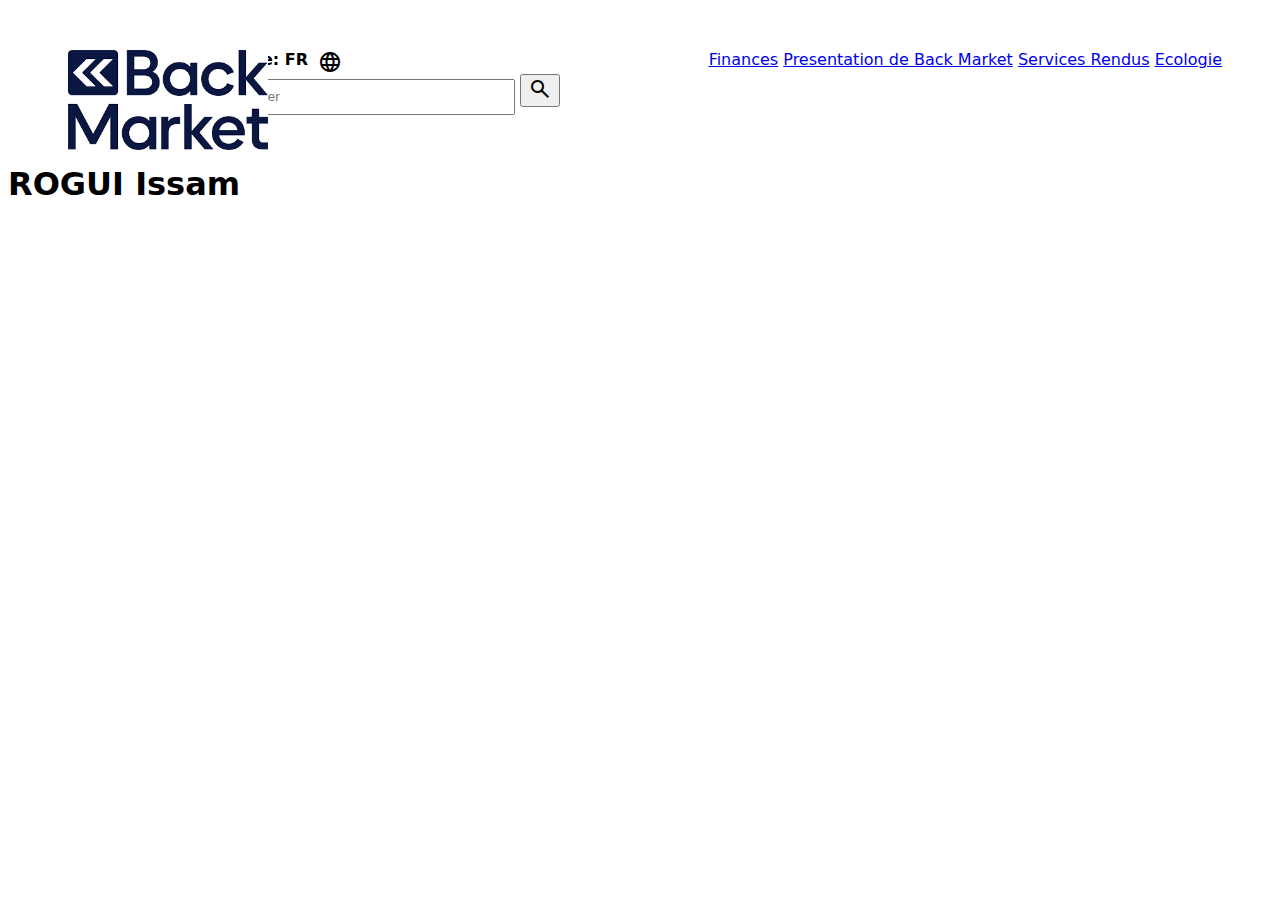
<file: accueil.html>
<!DOCTYPE html>
<html lang="fr">

<head>
    <meta charset="UTF-8">
    <meta name="viewport" content="width=device-width, initial-scale=1.0">

    <title>Back Market Economie</title>

    <link rel="icon" type="image/png" href="https://play-lh.googleusercontent.com/U8HlTQu_JwwUjKYuefGeJsRyQXh5cFV45PycY0GyE4q2T3WaxvAtbCQ_VgwYpk4OGKga">
    <link rel="stylesheet" href="style_accueil.css">
    <link rel="stylesheet" href="https://fonts.googleapis.com/css2?family=Material+Symbols+Outlined">
</head>


<body>

    <header>
        <!-- Insertion du logo -->
        <a href="https://www.backmarket.fr/fr-fr">
            <img class="logo" src="back_market_logo.png" alt="Back Market Logo">
        </a>
        
        <!-- Insertion Partie droite du header  -->
        <div class="header_right">

            <!-- Insertion langue + icon -->
            <div class="language">
                <span>Langue: FR</span>
                <span class="material-symbols-outlined">Language</span>
            </div>

            <!-- Insertion barre de recherche + bouton icon -->
            <form>
                <input type="text" placeholder="Rechercher">

                <button type="submit">
                    <span class="material-symbols-outlined">search</span>
                </button>
            </form>
        </div>

        <nav>
            <a href="pages_finances.html">Finances</a>
            <a href="page_presentation.html">Presentation de Back Market</a>
            <a href="services_rendus.html">Services Rendus</a>
            <a href="ecologie_back_market.html">Ecologie</a>
        </nav>

    </header>

    <main>

    </main>

    <footer>
        <h1>ROGUI Issam</h1>
    </footer>
    
</body>


</html>
</file>
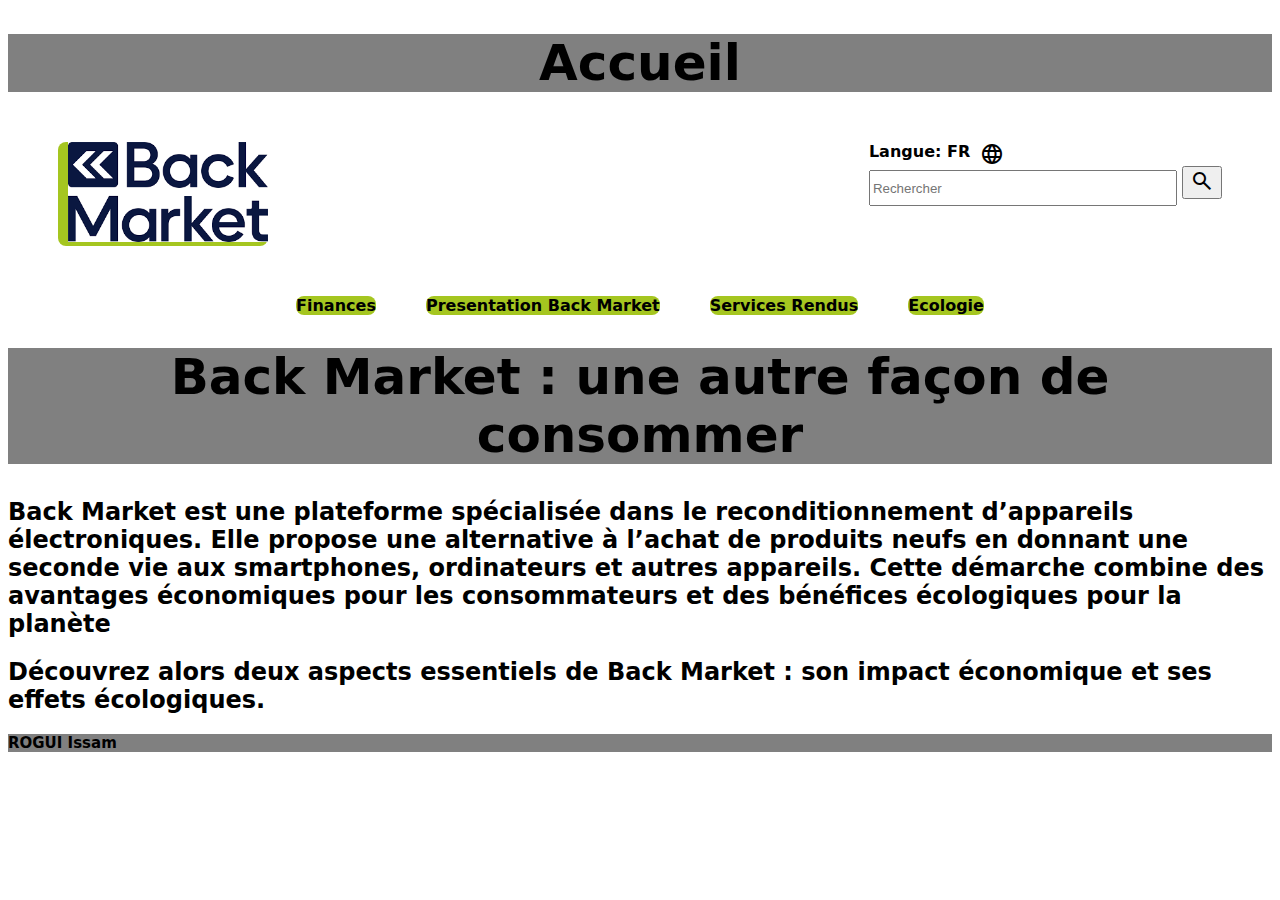
<file: html/accueil.html>
<!DOCTYPE html>
<html lang="fr">

<head>
    <meta charset="UTF-8">
    <meta name="viewport" content="width=device-width, initial-scale=1.0">

    <title>Accueil</title>

    <link rel="icon" type="image/png" href="../png/nexa_icon.png">
    <link rel="stylesheet" href="../css/style.css">
    <link rel="stylesheet" href="https://fonts.googleapis.com/css2?family=Material+Symbols+Outlined">
</head>


<body>

    <header>
        <!-- Balise de titre de page temporaire -->
        <h1>Accueil</h1>

        <div class="second_header">
            <!-- Insertion du logo -->
            <a href="https://www.backmarket.fr/fr-fr">
                <img class="logo" src="../png/back_market_logo.png" alt="Back Market Logo">
            </a>
            
            <!-- Insertion Partie droite du header  -->
            <div class="header_right">

                <!-- Insertion langue + icon -->
                <div class="language">
                    <span>Langue: FR</span>
                    <span class="material-symbols-outlined">Language</span>
                </div>

                <!-- Insertion barre de recherche + bouton icon -->
                <form>
                    <input type="text" placeholder="Rechercher">

                    <button type="submit">
                        <span class="material-symbols-outlined">search</span>
                    </button>
                </form>
            </div>
        </div>

    <nav>
        <a href="finances.html">Finances</a>
        <a href="presentation.html">Presentation Back Market</a>
        <a href="services_rendus.html">Services Rendus</a>
        <a href="back_market_ecologie.html">Ecologie</a>
    </nav>

    </header>

    <main>
        <h1>Back Market : une autre façon de consommer</h1>
        <h2>Back Market est une plateforme spécialisée dans le reconditionnement d’appareils électroniques. Elle propose une alternative à l’achat de produits neufs en donnant une seconde vie aux smartphones, ordinateurs et autres appareils. Cette démarche combine des avantages économiques pour les consommateurs et des bénéfices écologiques pour la planète</h2>
        <h2>Découvrez alors deux aspects essentiels de Back Market : son impact économique et ses effets écologiques.</h2>
    </main>

    <footer>
        <h2>ROGUI Issam</h2>
    </footer>
    
</body>


</html>
</file>
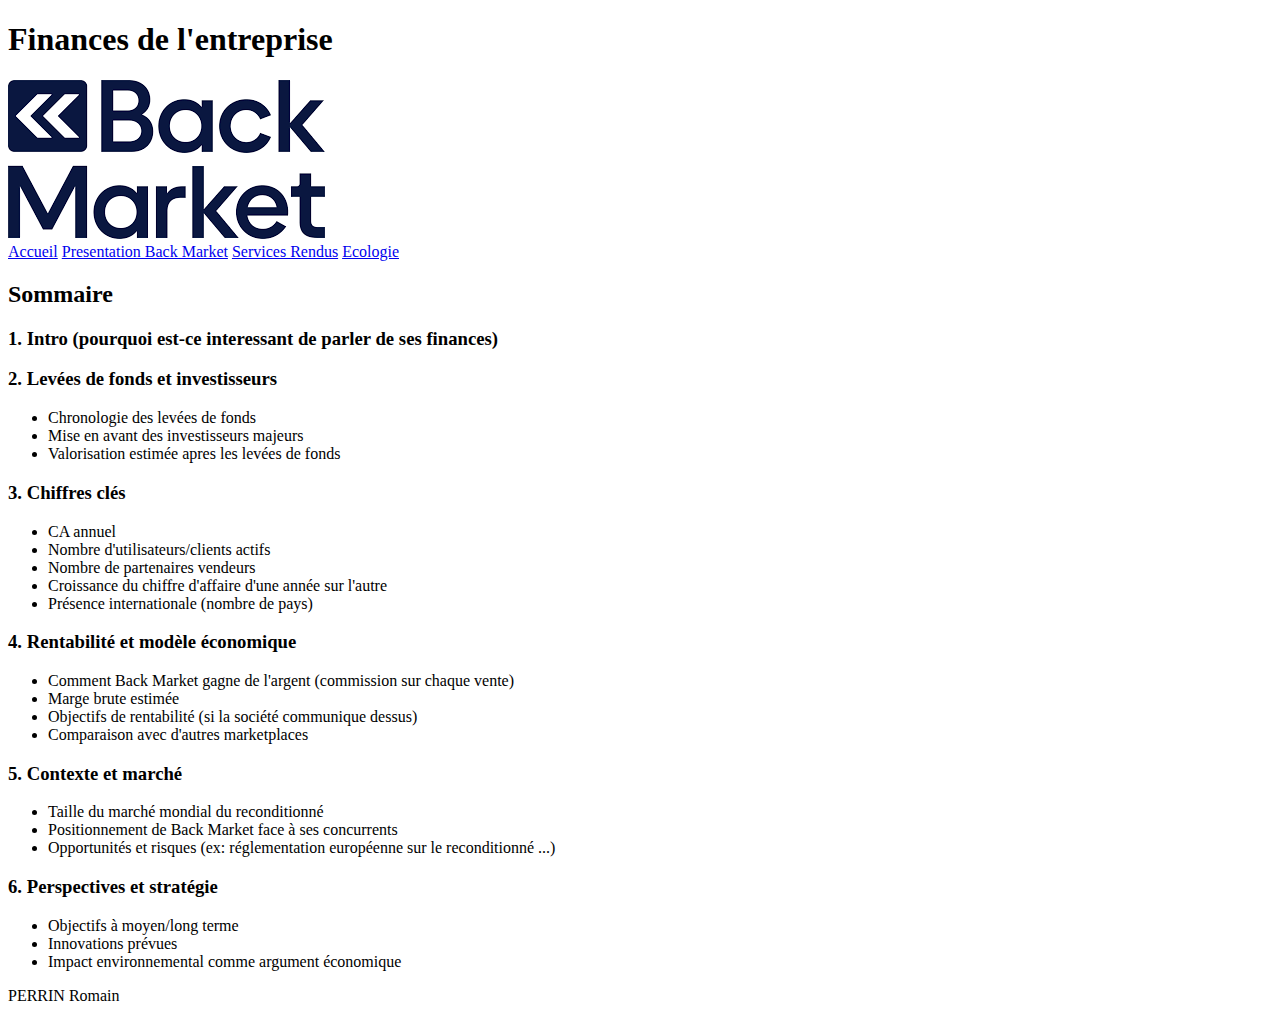
<file: html/finances.html>
<!DOCTYPE html>
<html lang="fr">

<head>
    <meta charset="UTF-8">
    <meta name="viewport" content="width=device-width, initial-scale=1.0">
    <title>Back Market Finances</title>
    <link rel="icon" href="../png/nexa.ico">
    <link rel="stylesheet" href="">
</head>
<header>
        <h1>Finances de l'entreprise</h1>
            <a href="https://www.backmarket.fr/fr-fr">
                <img class="logo" src="../png/back_market_logo.png" alt="Back Market Logo">
            </a>


    <nav>
        <a href="accueil.html">Accueil</a>
        <a href="presentation.html">Presentation Back Market</a>
        <a href="services_rendus.html">Services Rendus</a>
        <a href="back_market_ecologie.html">Ecologie</a>
    </nav>
</header>



<body>

        <h2>Sommaire</h2>
        <h3><strong>1. Intro (pourquoi est-ce interessant de parler de ses finances)</strong></h3>
        <h3><strong>2. Levées de fonds et investisseurs</h3></strong></h3>
        <ul>
            <li>Chronologie des levées de fonds</li>
            <li>Mise en avant des investisseurs majeurs</li>
            <li>Valorisation estimée apres les levées de fonds</li>
        </ul>
        <h3><strong>3. Chiffres clés</strong></h3>
        <ul>
            <li>CA annuel</li>
            <li>Nombre d'utilisateurs/clients actifs</li>
            <li>Nombre de partenaires vendeurs</li>
            <li>Croissance du chiffre d'affaire d'une année sur l'autre</li>
            <li>Présence internationale (nombre de pays)</li>
        </ul>
        <h3><strong>4. Rentabilité et modèle économique</strong></h3>
        <ul>
            <li>Comment Back Market gagne de l'argent (commission sur chaque vente)</li>
            <li>Marge brute estimée</li>
            <li>Objectifs de rentabilité (si la société communique dessus)</li>
            <li>Comparaison avec d'autres marketplaces</li>
        </ul>
        <h3><strong>5. Contexte et marché</strong></h3>
        <ul>
            <li>Taille du marché mondial du reconditionné</li>
            <li>Positionnement de Back Market face à ses concurrents</li>
            <li>Opportunités et risques (ex: réglementation européenne sur le reconditionné ...)</li>
        </ul>
        <h3><strong>6. Perspectives et stratégie</strong></h3>
        <ul>
            <li>Objectifs à moyen/long terme</li>
            <li>Innovations prévues</li>
            <li>Impact environnemental comme argument économique</li>
        </ul>



</body>
<footer>
    <p>PERRIN Romain</p>
</footer>

</html>
</file>
<file: style_accueil.css>
body {
    font-family:system-ui, -apple-system, BlinkMacSystemFont, 'Segoe UI', Roboto, Oxygen, Ubuntu, Cantarell, 'Open Sans', 'Helvetica Neue', sans-serif
}

.material-symbols-outlined {
  font-variation-settings:
  'FILL' 0,
  'wght' 400,
  'GRAD' 0,
  'opsz' 24
}

.logo {
    position:fixed;

    width: 200px;
    height: auto;

    margin-left: 10px;
}

header {
    display: flex;
    justify-content: space-between;   

    margin-top: 20px;
    margin: 50px
}

form input {
    width: 300px;
    height: 30px;
}

.language {
    display: flex;
    gap: 10px;

    font-weight: bolder;
}
</file>
<file: css/style.css>
body {
    font-family:system-ui, -apple-system, BlinkMacSystemFont, 'Segoe UI', Roboto, Oxygen, Ubuntu, Cantarell, 'Open Sans', 'Helvetica Neue', sans-serif
}

.material-symbols-outlined {
  font-variation-settings:
  'FILL' 0,
  'wght' 400,
  'GRAD' 0,
  'opsz' 24
}

.logo {
    width: 200px;
    height: auto;

    margin-left: 10px;
}

h1 {
    text-align: center;

    font-weight: bold;
    font-size: 50px;

    background-color: gray;
}

.second_header {
    display: flex;
    justify-content: space-between;   

    margin-top: 20px;
    margin: 50px
}

form input {
    width: 300px;
    height: 30px;
}

.language {
    display: flex;
    gap: 10px;

    font-weight: bolder;
}

nav {
    display: flex;
    justify-content: center;

    gap: 50px;
}

a {
    color: black;
    text-decoration: none;
    background-color: rgb(165, 198, 32);
    border-radius: 8px;
    font-weight: bold;
}

footer {
    bottom: 0px;

    font-weight: bold;
    font-size: 10px;

    background-color: gray;    
}
</file>
